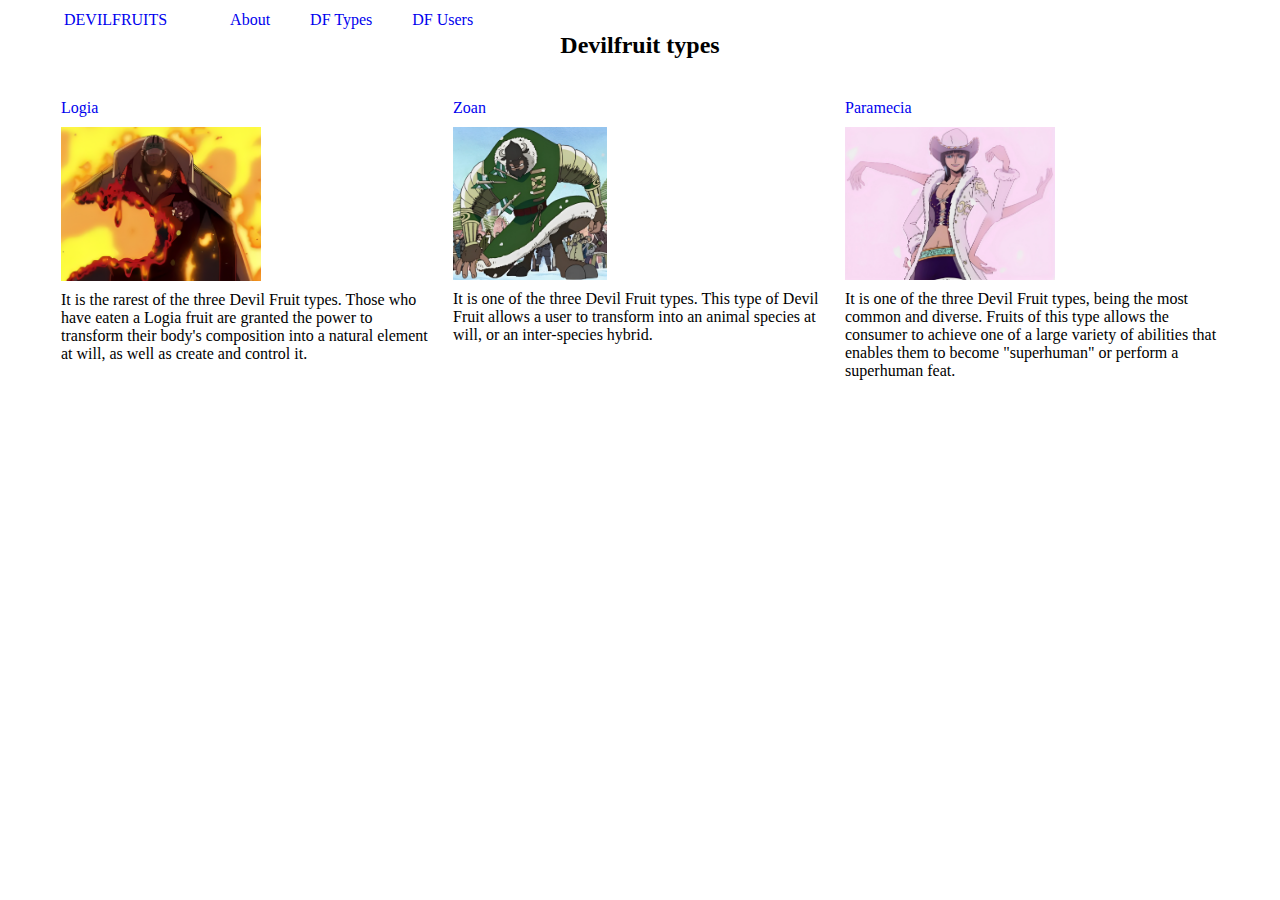
<file: devifruit-types.html>
<!DOCTYPE html>
<html lang="en">
  <head>
    <meta charset="UTF-8" />
    <meta name="viewport" content="width=device-width, initial-scale=1.0" />
    <title>Devilfruits</title>
    <link rel="stylesheet" href="./css/styles.css" />
    <link
      rel="stylesheet"
      href="https://cdnjs.cloudflare.com/ajax/libs/modern-normalize/2.0.0/modern-normalize.min.css"
      integrity="sha512-4xo8blKMVCiXpTaLzQSLSw3KFOVPWhm/TRtuPVc4WG6kUgjH6J03IBuG7JZPkcWMxJ5huwaBpOpnwYElP/m6wg=="
      crossorigin="anonymous"
      referrerpolicy="no-referrer"
    />
    <link rel="icon" href="./img/site-icon.jpg" />
  </head>
  <body>
    <header>
      <div class="container">
        <nav class="nav-site">
          <a href="index.html" class="logo"
            ><span class="logo-first-part">DEVIL</span>FRUITS</a
          >
          <ul class="site-pages-list">
            <li><a href="./about.html">About</a></li>
            <li><a href="./devifruit-types.html">DF Types</a></li>
            <li><a href="./devilfruit-users.html">DF Users</a></li>
          </ul>
        </nav>
      </div>
    </header>
    <main>
      <h2 class="section-title">Devilfruit types</h2>
      <div class="container">
        <ul class="df-types-list">
          <li class="df-types-list-item">
            <a href="./logia.html">Logia</a>
            <img
              src="./img/logia-example.png"
              alt="devifruit-example"
              width="200"
            />
            <p class="df-types-list-item-text">
              It is the rarest of the three Devil Fruit types. Those who have
              eaten a Logia fruit are granted the power to transform their
              body's composition into a natural element at will, as well as
              create and control it.
            </p>
          </li>
          <li class="df-types-list-item">
            <a href="./zoan.html">Zoan</a>
            <img
              src="./img/zoan-example.jpg"
              alt="devifruit-example"
              width="154"
            />
            <p>
              It is one of the three Devil Fruit types. This type of Devil Fruit
              allows a user to transform into an animal species at will, or an
              inter-species hybrid.
            </p>
          </li>
          <li class="df-types-list-item">
            <a href="./paramecia.html">Paramecia</a>
            <img
              src="./img/paramecia-example.jpg"
              alt="devifruit-example"
              width="210"
            />
            <p>
              It is one of the three Devil Fruit types, being the most common
              and diverse. Fruits of this type allows the consumer to achieve
              one of a large variety of abilities that enables them to become
              "superhuman" or perform a superhuman feat.
            </p>
          </li>
        </ul>
      </div>
    </main>
  </body>
</html>
</file>
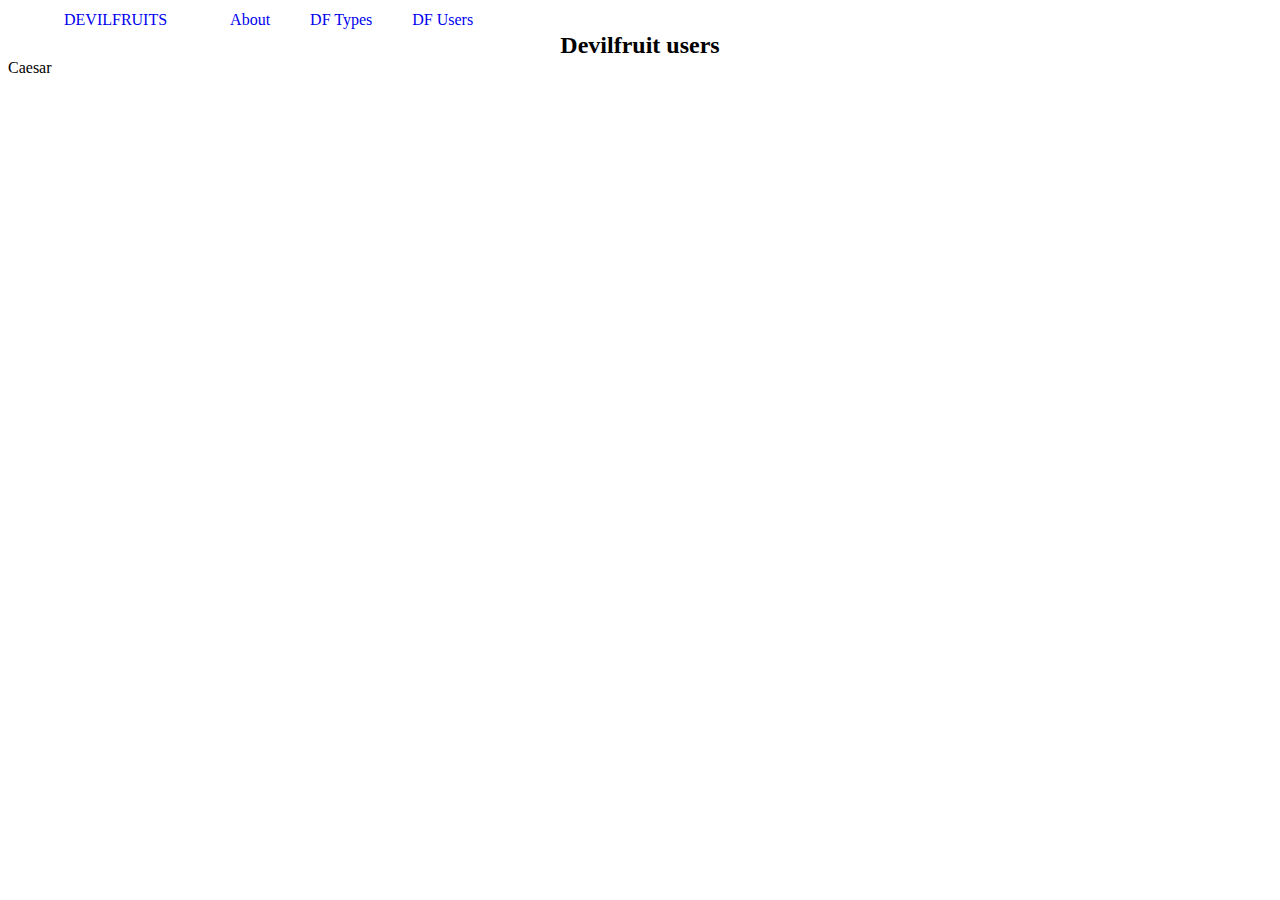
<file: devilfruit-users.html>
<!DOCTYPE html>
<html lang="en">
  <head>
    <meta charset="UTF-8" />
    <meta name="viewport" content="width=device-width, initial-scale=1.0" />
    <title>Devilfruit users</title>
    <link rel="stylesheet" href="./css/styles.css" />
    <link
      rel="stylesheet"
      href="https://cdnjs.cloudflare.com/ajax/libs/modern-normalize/2.0.0/modern-normalize.min.css"
      integrity="sha512-4xo8blKMVCiXpTaLzQSLSw3KFOVPWhm/TRtuPVc4WG6kUgjH6J03IBuG7JZPkcWMxJ5huwaBpOpnwYElP/m6wg=="
      crossorigin="anonymous"
      referrerpolicy="no-referrer"
    />
    <link rel="icon" href="./img/site-icon.jpg" />
  </head>
  <body>
    <header>
      <div class="container">
        <nav class="nav-site">
          <a href="index.html" class="logo"
            ><span class="logo-first-part">DEVIL</span>FRUITS</a
          >
          <ul class="site-pages-list">
            <li><a href="./about.html">About</a></li>
            <li><a href="./devifruit-types.html">DF Types</a></li>
            <li><a href="./devilfruit-users.html">DF Users</a></li>
          </ul>
        </nav>
      </div>
    </header>
    <main>
      <h2 class="section-title">Devilfruit users</h2>
      <p id="caesar">Caesar</p>
    </main>
  </body>
</html>
</file>
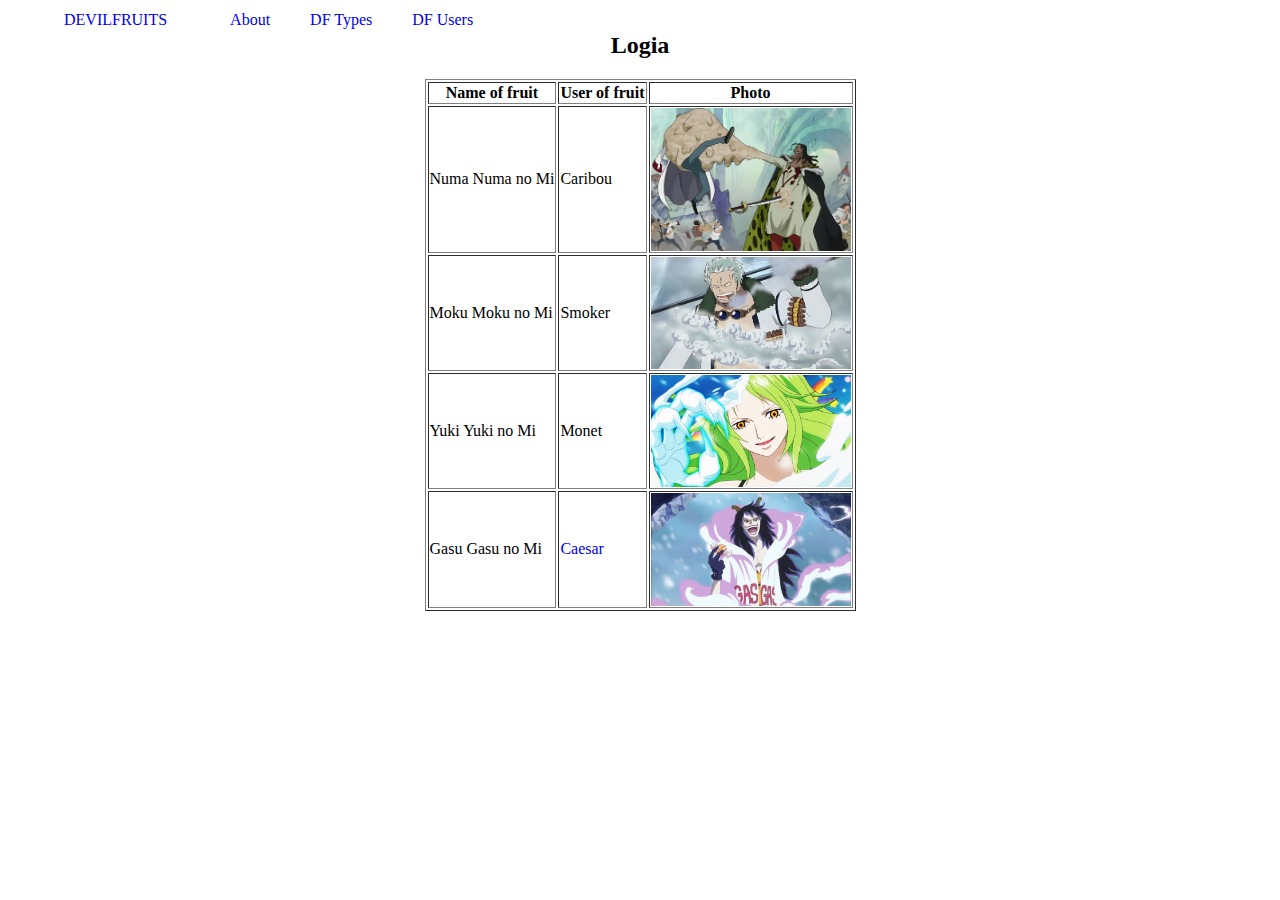
<file: logia.html>
<!DOCTYPE html>
<html lang="en">
  <head>
    <meta charset="UTF-8" />
    <meta name="viewport" content="width=device-width, initial-scale=1.0" />
    <title>Logia</title>
    <link rel="stylesheet" href="./css/styles.css" />
    <link
      rel="stylesheet"
      href="https://cdnjs.cloudflare.com/ajax/libs/modern-normalize/2.0.0/modern-normalize.min.css"
      integrity="sha512-4xo8blKMVCiXpTaLzQSLSw3KFOVPWhm/TRtuPVc4WG6kUgjH6J03IBuG7JZPkcWMxJ5huwaBpOpnwYElP/m6wg=="
      crossorigin="anonymous"
      referrerpolicy="no-referrer"
    />
    <link rel="icon" href="./img/site-icon.jpg" />
  </head>
  <body>
    <header>
      <div class="container">
        <nav class="nav-site">
          <a href="index.html" class="logo"
            ><span class="logo-first-part">DEVIL</span>FRUITS</a
          >
          <ul class="site-pages-list">
            <li><a href="./about.html">About</a></li>
            <li><a href="./devifruit-types.html">DF Types</a></li>
            <li><a href="./devilfruit-users.html">DF Users</a></li>
          </ul>
        </nav>
      </div>
    </header>
    <main>
      <div class="container">
        <h2 class="section-title logia-section-title">Logia</h2>
        <table border="1" class="logia-table">
          <tr>
            <th>Name of fruit</th>
            <th>User of fruit</th>
            <th>Photo</th>
          </tr>
          <tr>
            <td>Numa Numa no Mi</td>
            <td>Caribou</td>
            <th><img src="./img/caribou.jpg" alt="" width="200" /></th>
          </tr>
          <tr>
            <td>Moku Moku no Mi</td>
            <td>Smoker</td>
            <th><img src="./img/smoker.jpg" alt="" width="200" /></th>
          </tr>
          <tr>
            <td>Yuki Yuki no Mi</td>
            <td>Monet</td>
            <th><img src="./img/monet.jpg" alt="" width="200" /></th>
          </tr>
          <tr>
            <td>Gasu Gasu no Mi</td>
            <td><a href="./devilfruit-users.html#caesar">Caesar</a></td>
            <th><img src="./img/caesar.jpg" alt="" width="200" /></th>
          </tr>
        </table>
      </div>
    </main>
  </body>
</html>
</file>
<file: css/styles.css>
h1,
h2,
h3,
h4,
h5,
h6,
p {
    margin-top: 0;
    margin-bottom: 0;
}

ul,
ol {
    margin-top: 0;
    margin-bottom: 0;
    padding-left: 0;
    list-style-type: none;
}

img {
    display: block;
}

a {
    text-decoration: none;
}

a:visited { 
    color: #000;
}

.header-container {
    padding: 30px 0;
}

.container {
    max-width: 1158px;
    margin: 0 auto;
}

.nav-site {
    display: flex;
    align-items: center;
}

.logo {
    margin-right: 60px;
    border-radius: 3px;
    padding: 3px;
}

.logo:focus,
.logo:hover { 
    background-color: yellowgreen;
}

.logo:active { 
    color: #000;
}


.site-pages-list {
    display: flex;
    gap: 40px;
}

.section-title {
    text-align: center;
}

.df-types-list {
    margin-top: 40px;
    display: flex;
    gap: 20px;
}

.df-types-list-item {
    width: 372px;
    display: flex;
    flex-direction: column;
    row-gap: 10px;
}

.logia-section-title {
    margin-bottom: 20px;
}

.logia-table {
    margin: 0 auto;
}

.main-section-container {
    display: flex;
}

.main-section-left-and-right-columns {
    flex-grow: 1;
    background-color: blueviolet;
    padding-top: 100px;
    padding-bottom: 100px;

}

.main-section-center-column {
    flex-grow: 3;
    background-color: thistle;
    padding-top: 100px;
    padding-bottom: 100px;
}
</file>
